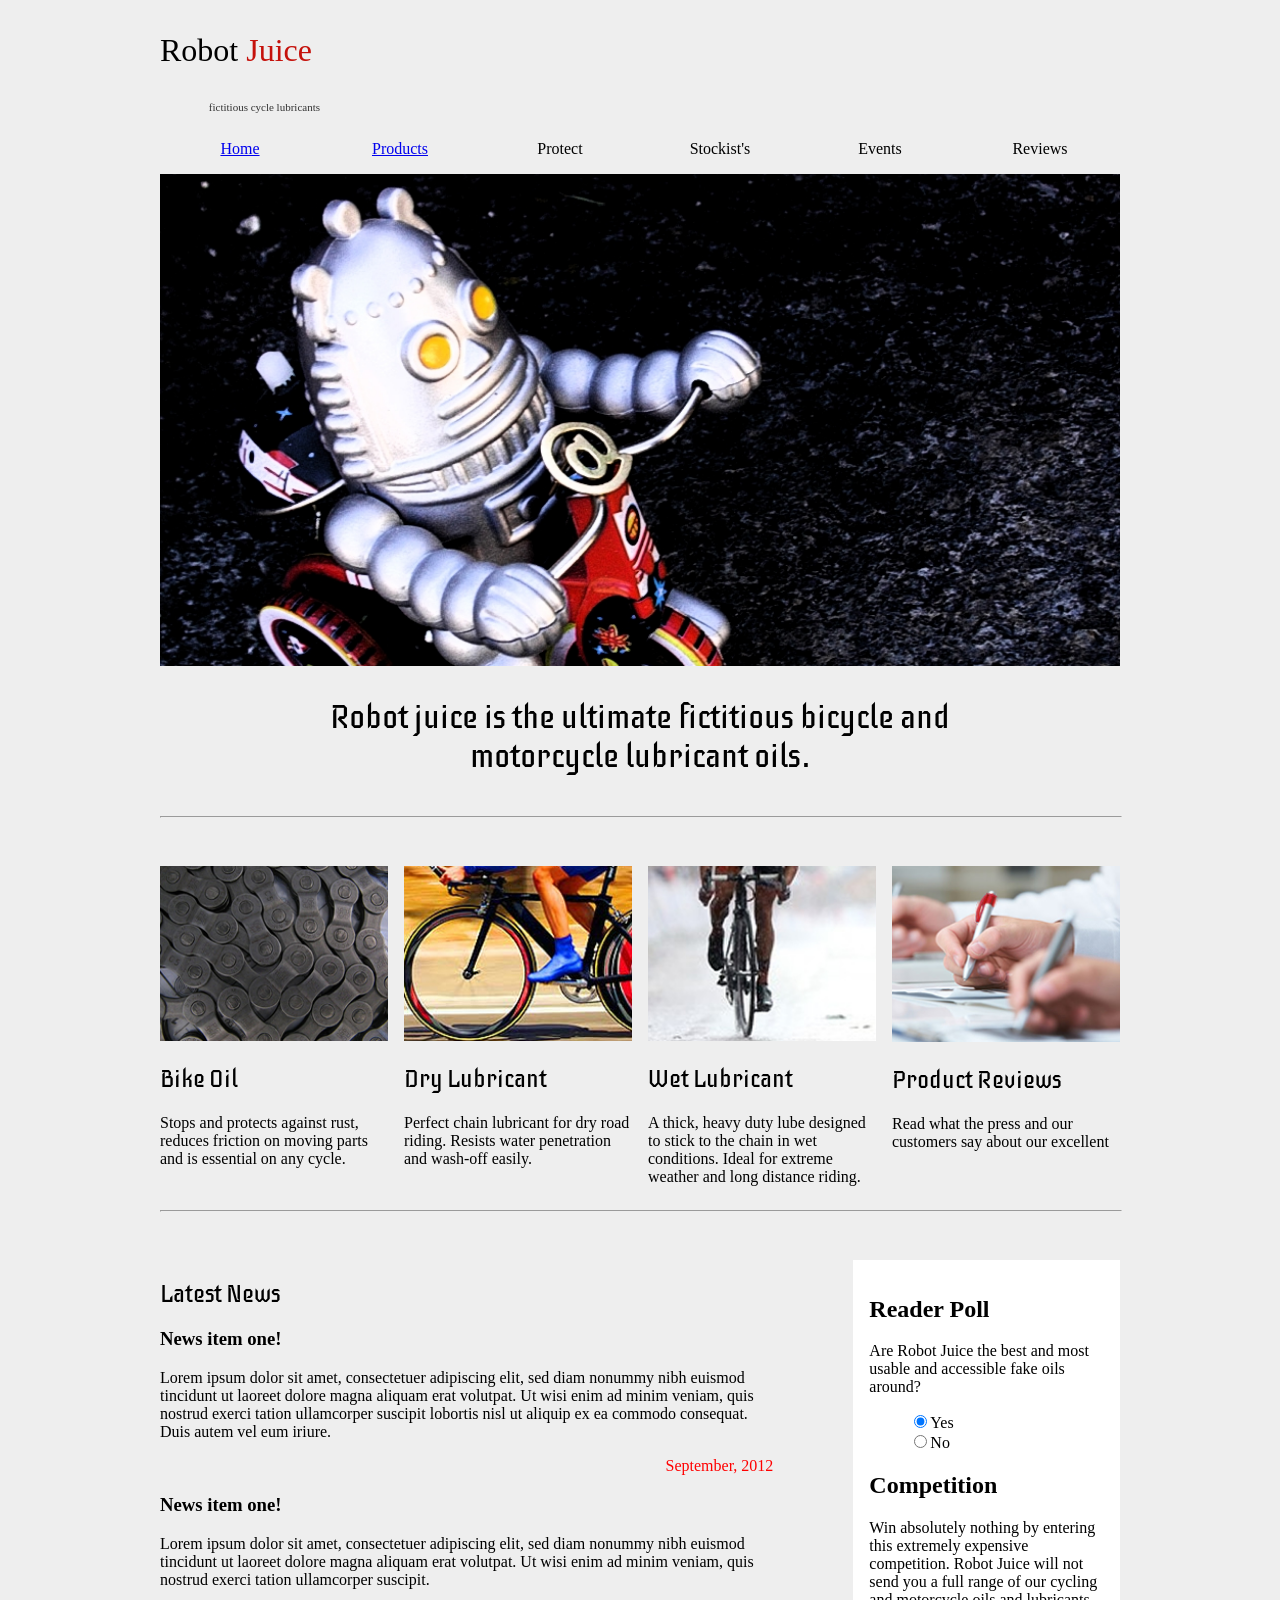
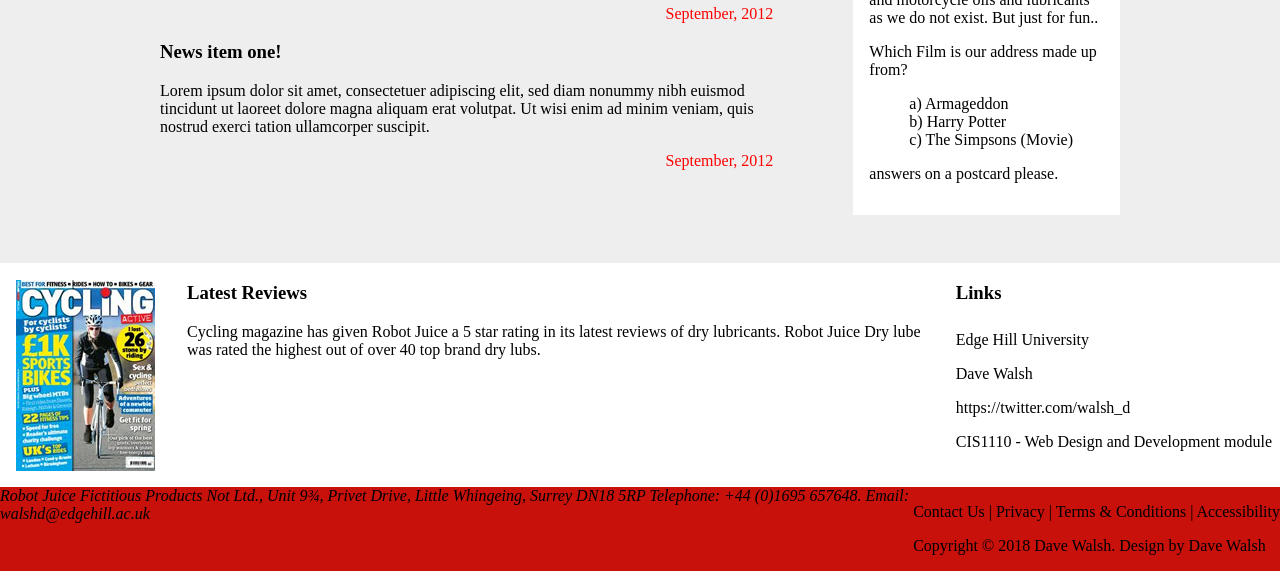
<file: index.html>
<!DOCTYPE html>
<html lang="en">
    <head>
        <meta charset="utf-8">
        <meta name="viewport" content="width=device-width, initial-scale=1"> <!--
        Viewport set to screen width to accommodate for mobile devices
        -->
        <link rel="stylesheet" href="grid.css">
        <link rel="stylesheet" href="styles.css"> <!--
        Styles loaded after grid so they take precedence, a safety net in case of conflict
        -->
        <script src="scripts.js" defer></script>
        <title>RobotJuice | Homepage</title>
    </head>
    <body>
        <header class="siteBlocks"> <!--
        The siteBlocks class is what defines the major chunks of the site vertically
            -->
            <section class="logo">
                <p id="bigLetter"><span>Robot </span>Juice</p>
                <p id="smallLetter">fictitious cycle lubricants</p>
            </section>
            <nav>
                <ul>
                    <li><a href="index.html">Home</a></li>
                    <li><a href="product.html">Products</a></li>
                    <li>Protect</li>
                    <li>Stockist's</li>
                    <li>Events</li>
                    <li>Reviews</li>
                </ul>
            </nav>
        </header>
        <main class="siteBlocks">
            <section class="banner">
                <img src="resources/robotbanner.jpg" alt="Robot juice's toy robot mascot riding a toy bike.">
                <p class="iceberg-regular">Robot juice is the ultimate fictitious bicycle and motorcycle lubricant oils.</p>
            </section>
            <hr>
            <section class="serviceList">
                <article>
                    <img src="resources/bikechain-bikeoil.jpg" alt="Lubricated bike chain.">
                    <h2 class="iceberg-regular">Bike Oil</h2>
                    <p>Stops and protects against rust, reduces friction on moving parts and is essential on any cycle.</p>
                </article>
                <article>
                    <img src="resources/cycleside-drylubrication.jpg" alt="Person riding bike down a dry">
                    <h2 class="iceberg-regular">Dry Lubricant</h2>
                    <p>Perfect chain lubricant for dry road riding. Resists water penetration and wash-off easily.</p>
                </article>
                <article>
                    <img src="resources/frontcycle-wetlubrication.jpg" alt="Person riding bike down a wet road in cloudy weather.">
                    <h2 class="iceberg-regular">Wet Lubricant</h2>
                    <p>A thick, heavy duty lube designed to stick to the chain in wet conditions. Ideal for extreme weather and long distance riding.</p>
                </article>
                <article>
                    <img src="resources/productreviews.jpg" alt="People writing reviews with pen and paper.">
                    <h2 class="iceberg-regular">Product Reviews</h2>
                    <p>Read what the press and our customers say about our excellent</p>
                </article>
            </section>
            <hr>
            <section class="newsAndPoll">
                <section class="latestNews">
                    <h2 class="iceberg-regular">Latest News</h2>
                    <article>
                        <h3>News item one!</h3>
                        <p>Lorem ipsum dolor sit amet, consectetuer adipiscing elit, sed diam nonummy nibh euismod tincidunt ut laoreet dolore magna aliquam erat volutpat. Ut wisi enim ad minim veniam, quis nostrud exerci tation ullamcorper suscipit lobortis nisl ut aliquip ex ea commodo consequat. Duis autem vel eum iriure.</p>
                      <p class="newsDate">September, 2012</p>
                    </article>
                    <article>
                        <h3>News item one!</h3>
                        <p>Lorem ipsum dolor sit amet, consectetuer adipiscing elit, sed diam nonummy nibh euismod tincidunt ut laoreet dolore magna aliquam erat volutpat. Ut wisi enim ad minim veniam, quis nostrud exerci tation ullamcorper suscipit.</p>
                        <p class="newsDate">September, 2012</p>
                    </article>
                    <article>
                        <h3>News item one!</h3>
                        <p>Lorem ipsum dolor sit amet, consectetuer adipiscing elit, sed diam nonummy nibh euismod tincidunt ut laoreet dolore magna aliquam erat volutpat. Ut wisi enim ad minim veniam, quis nostrud exerci tation ullamcorper suscipit.</p>
                        <p class="newsDate">September, 2012</p>
                    </article>
                </section>
                <aside class="pollContainer">
                    <h2>Reader Poll</h2>
                    <p>Are Robot Juice the best and most usable and accessible fake oils around?</p>
                    <ul>
                        <li><input type="radio" name="pollChoice" value="1" checked>Yes</li>
                        <li><input type="radio" name="pollChoice" value="0">No</li>
                    </ul>
                    <h2>Competition</h2>
                    <p>Win absolutely nothing by entering this extremely expensive competition. Robot Juice will not send you a full range of our cycling and motorcycle oils and lubricants as we do not exist. But just for fun..</p>
                    <p>Which Film is our address made up from?</p>
                    <ul>
                        <li>a) Armageddon</li>
                        <li>b) Harry Potter</li>
                        <li>c) The Simpsons (Movie)</li>
                    </ul>
                    <p>answers on a postcard please.</p>
                </aside>
            </section>
        </main>
        <aside class="siteBlocks upperFooter">
            <img src="resources/cyclemagazine.jpg" alt="Cycling magazine">
            <section class="latestReviews">
                <h1>Latest Reviews</h1>
                <p>Cycling magazine has given Robot Juice a 5 star rating in its latest reviews of dry lubricants. Robot Juice Dry lube was rated the highest out of over 40 top brand dry lubs.</p>
            </section>
            <nav>
                <h1>Links</h1>
                <ul>
                    <li>Edge Hill University</li>
                    <li>Dave Walsh</li>
                    <li>https://twitter.com/walsh_d</li>
                    <li>CIS1110 - Web Design and Development module</li>
                </ul>
            </nav>
        </aside>
        <footer class="siteBlocks">
            <address>
                Robot Juice Fictitious Products Not Ltd., Unit 9¾, Privet Drive, Little Whingeing, Surrey DN18 5RP
                Telephone: +44 (0)1695 657648. Email: walshd@edgehill.ac.uk
            </address>
            <nav class="footerLinks">
                <p>Contact Us | Privacy | Terms & Conditions | Accessibility</p>
                <p>Copyright © 2018 Dave Walsh. Design by Dave Walsh</p>
            </nav>
        </footer>
    </body>
</html>
</file>
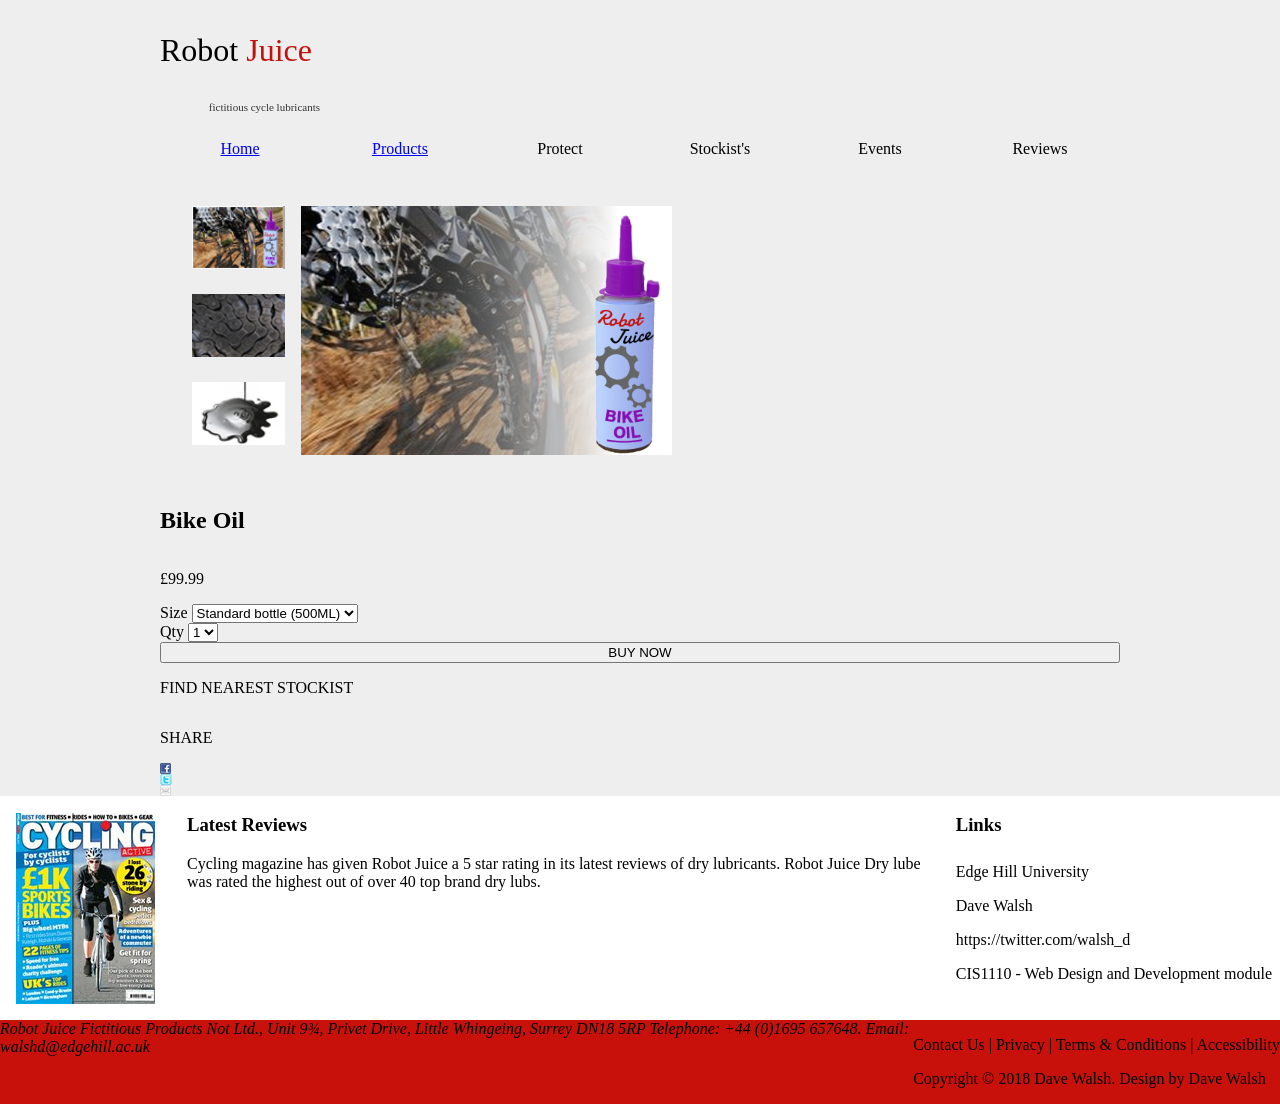
<file: product.html>
<!DOCTYPE html>
<html lang="en">
    <head>
        <meta charset="utf-8">
        <meta name="viewport" content="width=device-width, initial-scale=1"> <!--
        Viewport set to screen width to accommodate for mobile devices
        -->
        <link rel="stylesheet" href="grid.css">
        <link rel="stylesheet" href="styles.css"> <!--
        Styles loaded after grid so they take precedence, a safety net in case of conflict
        -->
        <script src="scripts.js" defer></script>
        <title>RobotJuice | Homepage</title>
    </head>
    <body>
        <header class="siteBlocks"> <!--
        The siteBlocks class is what defines the major chunks of the site vertically
            -->
            <section class="logo">
                <p id="bigLetter"><span>Robot </span>Juice</p>
                <p id="smallLetter">fictitious cycle lubricants</p>
            </section>
            <nav>
                <ul>
                    <li><a href="index.html">Home</a></li>
                    <li><a href="product.html">Products</a></li>
                    <li>Protect</li>
                    <li>Stockist's</li>
                    <li>Events</li>
                    <li>Reviews</li>
                </ul>
            </nav>
        </header>
        <main class="siteBlocks">
            <section class="siteBlocks productImages">
                <img class="productThumbs" src="resources/prod-thumb1.jpg" alt="Bottle of bike oil overlayed on an image of a well oiled bicycle gearbox">
                <img class="productThumbs" src="resources/prod-thumb2.jpg" alt="Well oiled bicycle chain in a pile">
                <img class="productThumbs" src="resources/prod-thumb3.jpg" alt="Pool of the oil on a white background">
                <img class="mainProduct" src="resources/robotjuicebikeoil.jpg" alt="Bottle of bike oil overlayed on an image of a well oiled bicycle gearbox">
            </section>
            <section class="siteBlocks productDetails">
                <h1>Bike Oil</h1>
                <p class="productCost">£99.99</p>
                <label>
                    Size
                    <select>
                        <option>Standard bottle (500ML)</option>
                        <option>Litre bottle (1L)</option>
                        <option>Gallon bottle (4.5L)</option>
                        <option>Jerrycan (20L)</option>
                    </select>
                </label>
                <label>
                    Qty
                    <select>
                        <option>1</option>
                        <option>2</option>
                        <option>3</option>
                        <option>4</option>
                        <option>5</option>
                    </select>
                </label>
                <button class="productBuyButton">BUY NOW</button>
                <p class="productFindNear">FIND NEAREST STOCKIST</p>
                <p class="productShare">SHARE</p>
                <img class="productShareImg" src="resources/facebook.jpg" alt="Share on Facebook">
                <img class="productShareImg" src="resources/twitter.jpg" alt="Share on Twitter">
                <img class="productShareImg" src="resources/email.jpg" alt="Share by Email">
            </section>
            <section class="siteBlocks" id="productReviewsSection">
            </section>
        </main>
        <aside class="siteBlocks upperFooter">
            <img src="resources/cyclemagazine.jpg" alt="Cycling magazine">
            <section class="latestReviews">
                <h1>Latest Reviews</h1>
                <p>Cycling magazine has given Robot Juice a 5 star rating in its latest reviews of dry lubricants. Robot Juice Dry lube was rated the highest out of over 40 top brand dry lubs.</p>
            </section>
            <nav>
                <h1>Links</h1>
                <ul>
                    <li>Edge Hill University</li>
                    <li>Dave Walsh</li>
                    <li>https://twitter.com/walsh_d</li>
                    <li>CIS1110 - Web Design and Development module</li>
                </ul>
            </nav>
        </aside>
        <footer class="siteBlocks">
            <address>
                Robot Juice Fictitious Products Not Ltd., Unit 9¾, Privet Drive, Little Whingeing, Surrey DN18 5RP
                Telephone: +44 (0)1695 657648. Email: walshd@edgehill.ac.uk
            </address>
            <nav class="footerLinks">
                <p>Contact Us | Privacy | Terms & Conditions | Accessibility</p>
                <p>Copyright © 2018 Dave Walsh. Design by Dave Walsh</p>
            </nav>
        </footer>
    </body>
</html>
</file>
<file: grid.css>
/* This section of CSS is shared between the two pages. */

body { /*
    The entire website uses 8 grid columns as a baseline - 
    6 for all the content and 1 on each side as visual margins.*/
    display: grid;
    grid-template-columns: repeat(8, 1fr);
}

.siteBlocks { /*
    Limit all content on the website to within the
    inner 6 columns.*/
    display: grid;
    grid-column: 2 / -2;
}

hr { /*
Makes the horizontal bar/divider stick to the grid rules (not going over
the first and last columns). */
    display: grid;
}

header nav ul { /* 
This makes the nav render horizontally, equally split among the 6 columns
that the content takes up. */
    display: grid;
    grid-template-columns: repeat(6, 1fr);
}

.logo { /*
Displays the entire logo as a block so the elements within it remain static
as the viewport shrinks. Could not get it to work at this point in time. */
    display: block;
    width: 10rem;
    margin: 0;
    padding: 0;
}

/* This secetion is used only by index.html */

.banner { /*
Gives the banner section 6 columns to line up with the 
inner ones from its parent, which has the .siteBlocks class. */
    display: grid;
    grid-template-columns: repeat(6, 1fr);
}

.banner img {
    grid-column: 1 / 7;
}

.banner p {
    grid-column: 2 / 6;
    font-size: 2rem;
}

.serviceList { /*
Splits the services section into 4 equal fractions and leave a reasonable gap between them. */
    display: grid;
    grid-template-columns: repeat(4, 1fr);
    gap: 1rem;
}


.newsAndPoll { /*
The news & poll section is split into 6 equal columns, with 4 of them
given to the Latest News section and 2 being given to the poll. */
    display: grid;
    grid-template-columns: repeat(6, 1fr);
    gap: 5rem;
    margin-bottom: 3rem;
}

.latestNews {
    grid-column: 1 / 5;
}

.pollContainer {
    grid-column: 5 / 7;
    padding: 1rem;
}

/* This is here so that the footer and the aside can be targeted and have their background color changed
while still keeping their contents constrained between the two outer columns. Very hacky solution and will 
replace if I find a better solution. */
aside.siteBlocks {
    display: grid;
    grid-column: 1 / -1;
}

aside.siteBlocks img {
    grid-column: 2 / 3;
}

aside.siteBlocks .latestReviews {
    grid-column: 3 / 5;
}

aside.siteBlocks nav {
    grid-column: 6 / 8;
}

footer.siteBlocks {
    display: grid;
    grid-column: 1 / -1;
}

footer.siteBlocks address {
    grid-column: 2 / 6;
}

footer.siteBlocks .footerLinks {
    grid-column: 6 / 9;
}

/* From here onwards, the CSS code is exclusively meant for product.html */

.productImages {
    display: grid;
    grid-template-columns: 1fr 4fr;
    grid-template-rows: repeat(3, 1fr);
    gap: 1rem;
    max-width: 50%;
    padding: 1rem;
    margin: 1rem;
}

.productThumbs {
    grid-column: 1;
    width: 100%;
    cursor: pointer;
}

.mainProduct {
    grid-column: 2;
    grid-row: 1 / -1;
    width: 100%;
}
</file>
<file: styles.css>
@import url('https://fonts.googleapis.com/css2?family=Iceberg&display=swap');

body {
    background-color: #EEEEEE;
    margin: 0;
}

.iceberg-regular {
    font-family: "Iceberg", sans-serif;
    font-weight: 400;
    font-style: normal;
}

.newsDate {
    text-align: right;
    color: red;
}

header nav ul {
    list-style: none;
    padding: 0;
}

header nav ul li {
    text-align: center;
}

.banner img, .serviceList, .serviceList img, hr {
    width: 100%;
}

.banner p {
    text-align: center;
}

hr {
    margin-bottom: 5%;
}

aside.siteBlocks img {
    padding: 1rem;
}

aside.siteBlocks .latestReviews {
    padding: 1rem;
    padding-top: 0;
}


aside.siteBlocks nav ul {
    display: block;
    list-style: none;
    padding: 0;
    margin: 0;
}

aside.siteBlocks nav li {
    display: block;
    padding: 0.5rem;
    padding-left: 0;
}

aside.upperFooter {
    background-color: white;
}

footer.siteBlocks {
    background-color: #C8110B;
}

aside.pollContainer ul {
    list-style: none;
}

aside.pollContainer {
    background-color: white;
}

#bigLetter {
    font-size: 32px;
    color: #C5110B;
}

#bigLetter span {
    color: #000000;
}

#smallLetter {
    font-size: 11px;
    text-align: right;
    color: #333333;
}
</file>
